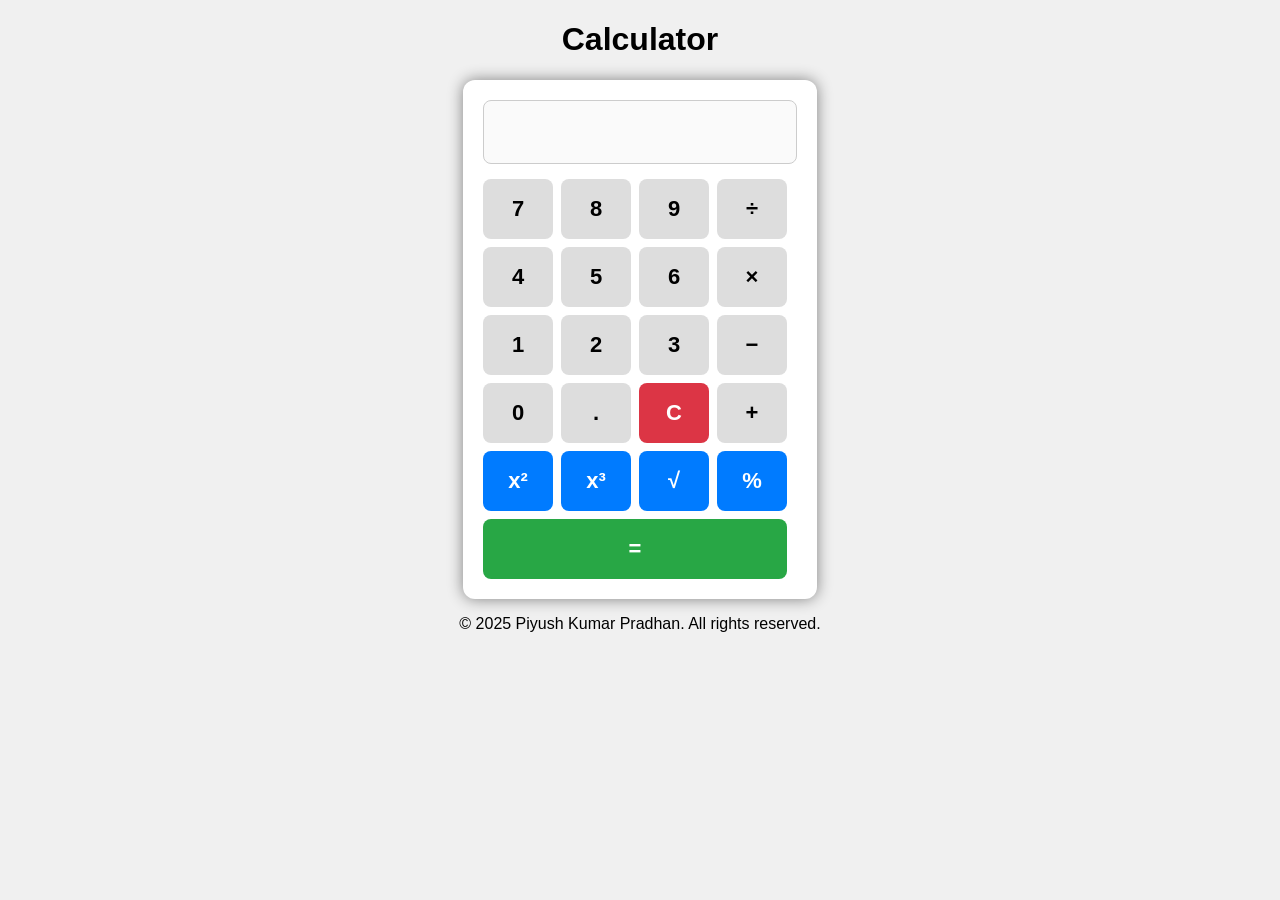
<file: CALCULATOR/index.html>
<!DOCTYPE html>
<html>
<head>
    <meta charset="UTF-8">
    <title>Calculator</title>
    <link rel="stylesheet" href="CALCULATOR.css">
</head>
<body>

    <h1>Calculator</h1>

    <div class="calculator">
        <input type="text" id="display" disabled>

        <div class="buttons">
            <button data-value="7">7</button>
            <button data-value="8">8</button>
            <button data-value="9">9</button>
            <button data-value="/">÷</button>

            <button data-value="4">4</button>
            <button data-value="5">5</button>
            <button data-value="6">6</button>
            <button data-value="*">×</button>

            <button data-value="1">1</button>
            <button data-value="2">2</button>
            <button data-value="3">3</button>
            <button data-value="-">−</button>

            <button data-value="0">0</button>
            <button data-value=".">.</button>
            <button id="clear">C</button>
            <button data-value="+">+</button>

            <!-- Extra Functions -->
            <button class="special" id="square">x²</button>
            <button class="special" id="cube">x³</button>
            <button class="special" id="sqrt">√</button>
            <button class="special" id="percent">%</button>

            <button id="equals">=</button>
        </div>
    </div>
    <footer>
        <p>© 2025 Piyush Kumar Pradhan. All rights reserved.</p>
    </footer>
    <script src="CALCULATOR.js"></script>
</body>
</html>
</file>
<file: CALCULATOR/CALCULATOR.css>
body {
    text-align: center;
    font-family: Arial, sans-serif;
    background: #f0f0f0;
}
.calculator {
    display: inline-block;
    padding: 20px;
    background: white;
    border-radius: 12px;
    box-shadow: 0px 0px 15px gray;
}
#display {
    width: 300px;
    height: 60px;
    font-size: 28px;
    text-align: right;
    margin-bottom: 15px;
    padding-right: 10px;
    border-radius: 8px;
    border: 1px solid #ccc;
}
.buttons {
    display: grid;
    grid-template-columns: repeat(4, 70px);
    gap: 8px;
}
button {
    height: 60px;
    font-size: 22px;
    border: none;
    background: #ddd;
    cursor: pointer;
    border-radius: 8px;
    font-weight: bold;
}
button:hover {
    background: #bbb;
}
#equals {
    grid-column: span 4;
    background: #28a745;
    color: white;
}
#equals:hover {
    background: #218838;
}
#clear {
    background: #dc3545;
    color: white;
}
#clear:hover {
    background: #c82333;
}
.special {
    background: #007bff;
    color: white;
}
.special:hover {
    background: #0056b3;
}
</file>
